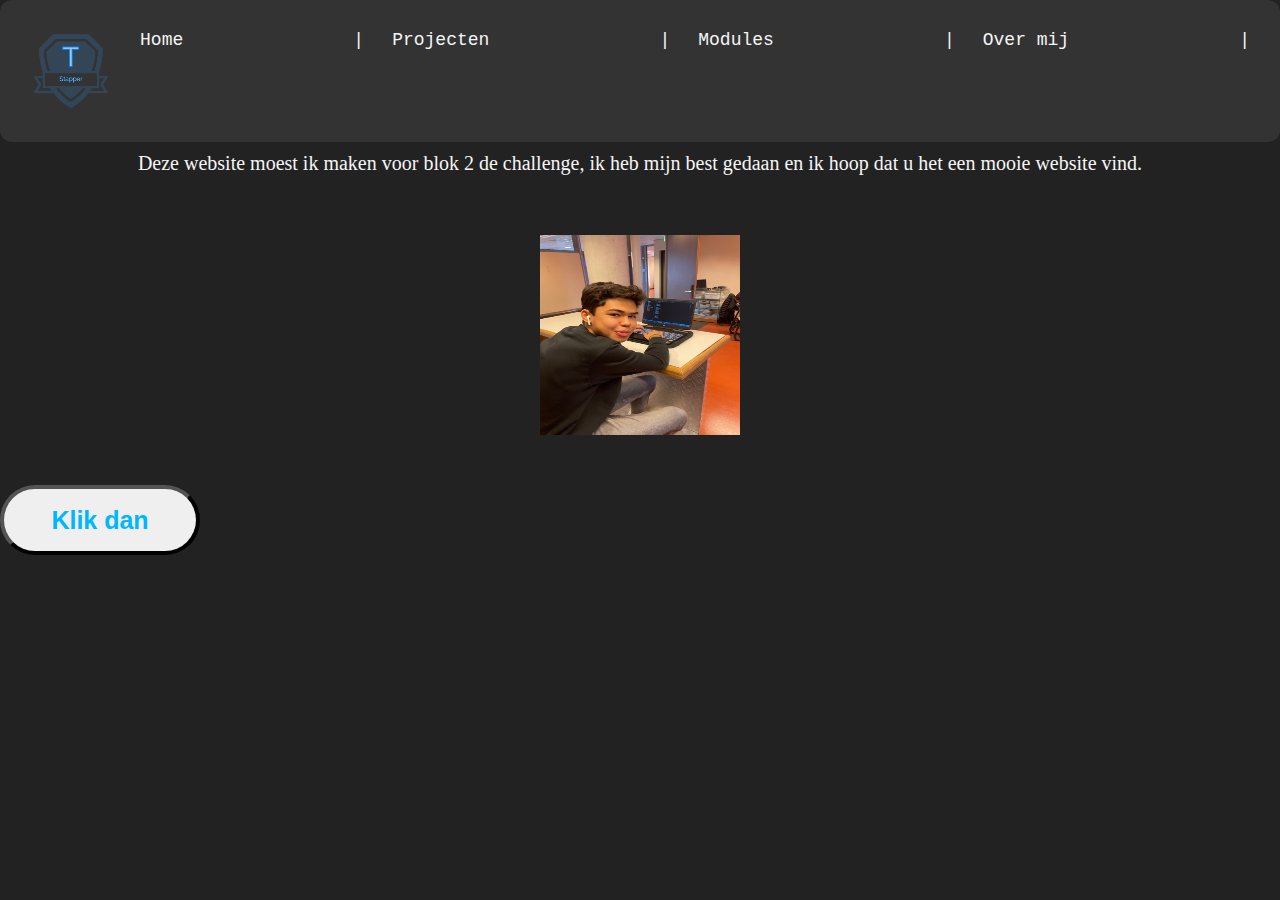
<file: index.html>
<!DOCTYPE html>
<html lang="en">
<head>
    <meta charset="UTF-8">
    <meta http-equiv="X-UA-Compatible" content="IE=edge">
    <meta name="viewport" content="width=device-width, initial-scale=1.0">
    <title>Home</title>
    <link rel="stylesheet" href="css/style.css"> 
    <body class="body"></body>
     
</head>
<body>
    <div class="menu-bar">
<ul class="menu">
  <img class="logo" src="images\LogoMakr-2XdjEi.png" alt="">
  <li><a href="index.html">Home</a></li>
  <li><a href="projecten.html">Projecten</a></li>
  <li><a href="modules.html">Modules</a></li>
  <li><a href="overmij.html">Over mij</a></li>  
</ul> 
</div>
<p class="reclame">Deze website moest ik maken voor blok 2 de challenge, ik heb mijn best gedaan en ik hoop dat u het een mooie website vind.</p>
<img class="foto" src="images\image_67180801.JPG">
<button id="btn" onclick="audio.play();">Klik dan</button>
<script type="text/javascript">
  const audio = new Audio();
  audio.src= "SUIII.mp3";
</script>
   

</body>
</html>
</file>
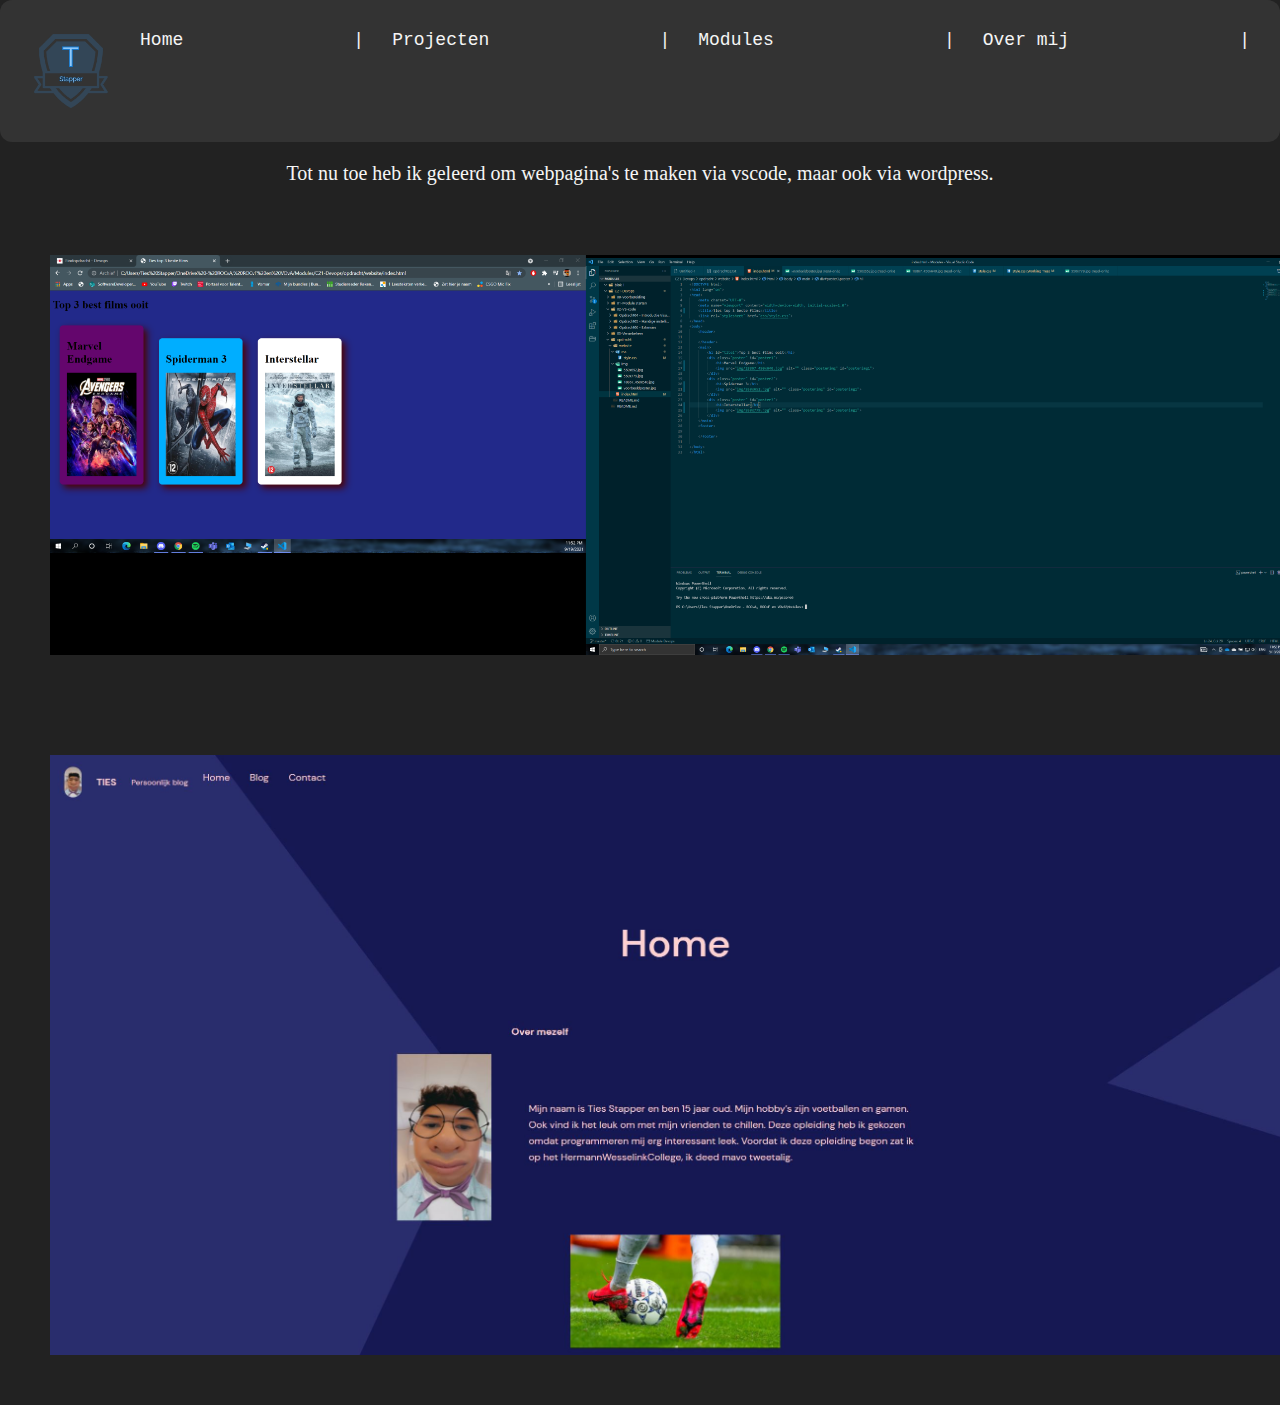
<file: modules.html>
<html lang="en">
<head>
    <meta charset="UTF-8">
    <meta http-equiv="X-UA-Compatible" content="IE=edge">
    <meta name="viewport" content="width=device-width, initial-scale=1.0">
    <title>Modules</title>
    <link rel="stylesheet" href="css/style.css"> 
    <body class="body"></body>
     
</head>
<body>
    <div class="menu-bar">
        <ul class="menu">
            <img class="logo" src="images\LogoMakr-2XdjEi.png" alt="">
            <li><a href="index.html">Home</a></li>
            <li><a href="projecten.html">Projecten</a></li>
            <li><a href="modules.html">Modules</a></li>
            <li><a href="overmij.html">Over mij</a></li>  
          </ul> 
</div>
<p><div class="modules">Tot nu toe heb ik geleerd om webpagina's te maken via vscode, maar ook via wordpress.</div></p>
<img class="screenshot" src="images\Screenshot (2).png">
<img class="wrd" src="images\1.JPG">



</body>
</html>
</file>
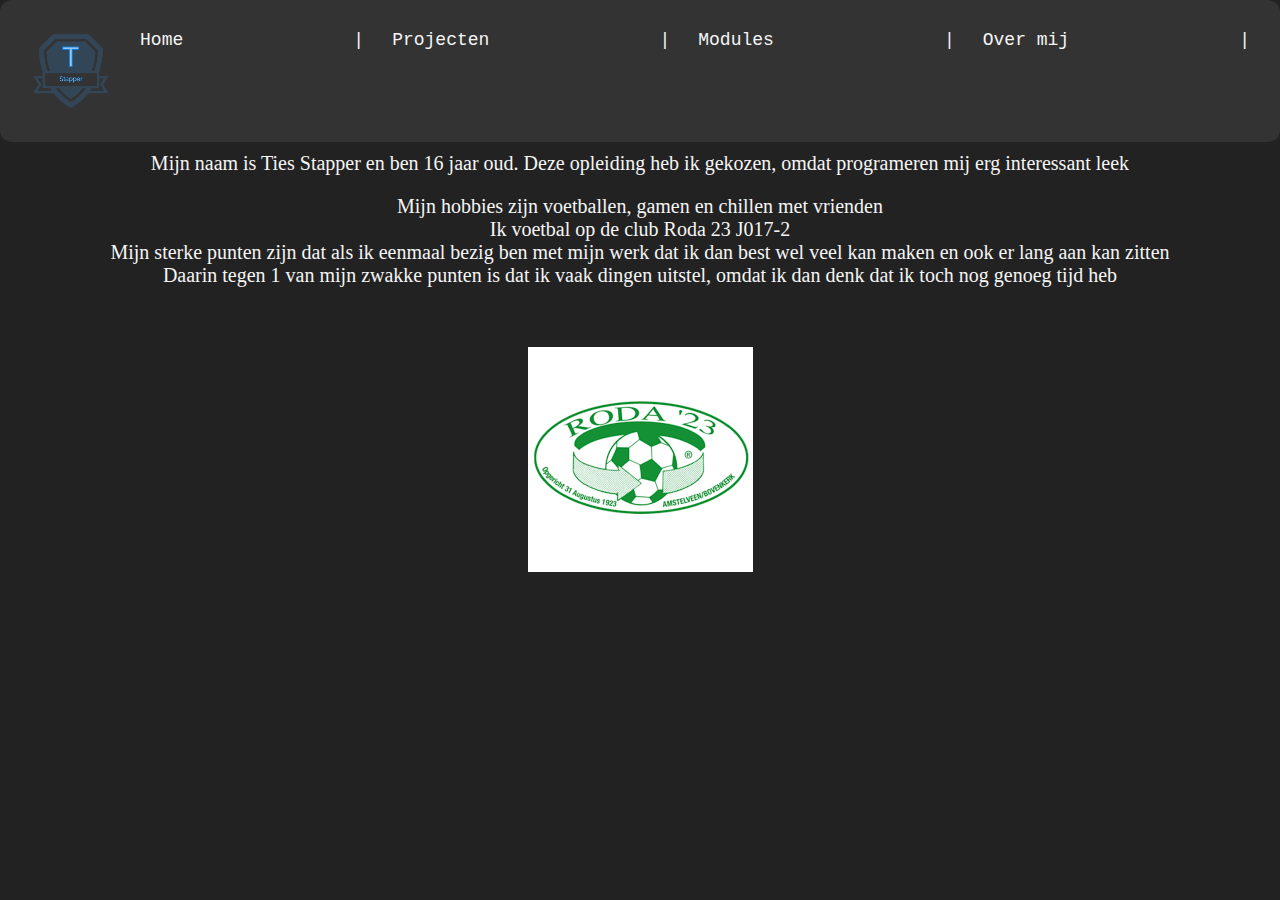
<file: overmij.html>
<!DOCTYPE html>
<html lang="en">
<head>
    <meta charset="UTF-8">
    <meta http-equiv="X-UA-Compatible" content="IE=edge">
    <meta name="viewport" content="width=device-width, initial-scale=1.0">
    <title>Over mij</title>
    <link rel="stylesheet" href="css/style.css"> 
    <body class="body"></body>
     
</head>
<body>
    <div class="menu-bar">
        <ul class="menu">
            <img class="logo" src="images\LogoMakr-2XdjEi.png" alt="">
            <li><a href="index.html">Home</a></li>
            <li><a href="projecten.html">Projecten</a></li>
            <li><a href="modules.html">Modules</a></li>
            <li><a href="overmij.html">Over mij</a></li>  
          </ul> 
</div>
<p class="mij">Mijn naam is Ties Stapper en ben 16 jaar oud. Deze opleiding heb ik gekozen, omdat programeren mij erg interessant leek </p>
<p><div class="mij">Mijn hobbies zijn voetballen, gamen en chillen met vrienden</p>
<p>Ik voetbal op de club Roda 23 J017-2</p>       
<p>Mijn sterke punten zijn dat als ik eenmaal bezig ben met mijn werk dat ik dan best wel veel kan maken en ook er lang aan kan zitten</p>
<p>Daarin tegen 1 van mijn zwakke punten is dat ik vaak dingen uitstel, omdat ik dan denk dat ik toch nog genoeg tijd heb</div>

  <img class="roda" src="images/23.png">

</body>
</html>
</file>
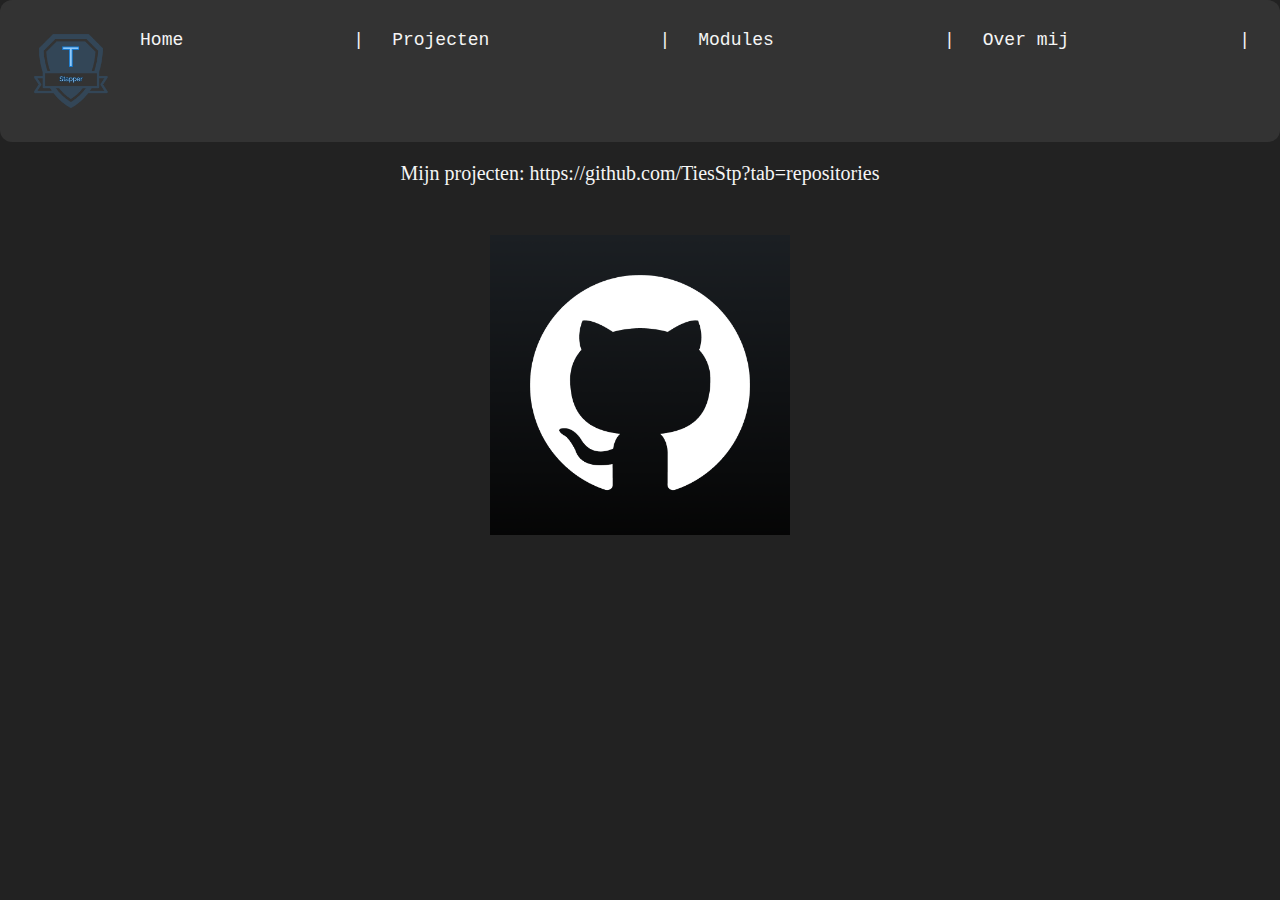
<file: projecten.html>
<!DOCTYPE html>
<html lang="en">
<head>
    <meta charset="UTF-8">
    <meta http-equiv="X-UA-Compatible" content="IE=edge">
    <meta name="viewport" content="width=device-width, initial-scale=1.0">
    <title>Projecten</title>
    <link rel="stylesheet" href="css/style.css"> 
    <body class="body"></body>
     
</head>
<body>
    <div class="menu-bar">
        <ul class="menu">
            <img class="logo" src="images\LogoMakr-2XdjEi.png" alt="">
            <li><a href="index.html">Home</a></li>
            <li><a href="projecten.html">Projecten</a></li>
            <li><a href="modules.html">Modules</a></li>
            <li><a href="overmij.html">Over mij</a></li>  
          </ul> 
</div>
<p class="reclame"></p>
<p class="projecten">Mijn projecten: <a href="https://github.com/TiesStp?tab=repositories">https://github.com/TiesStp?tab=repositories</a>       


    <img class="github" src="images\git2.png">

</body>
</html>
</file>
<file: css/style.css>
body{
    background-color: #222222;
}
.menu{
    font-size: large;
    background-color: #333333;
    display: flex;
    justify-content: space-between;
    padding: 30px;
    font-family: 'Courier New', Courier, monospace;
    box-sizing: border-box;
    text-decoration:none;
    color:black;
    border-radius: 12px;
    

}

a {
    text-decoration: none;
    color: whitesmoke;
}

*{
    margin:0;
    
}

.reclame{
    color:whitesmoke;
    text-align: center;
    padding: 10px;
    font-size: 20px;

}

a:hover{
    background:rgb(0, 195, 255);
    border-radius:10px;

}

li {
    display: inline-block;
}

li::after {
    content: "|";
    margin-left: 170px;
    color: whitesmoke;
}

.mij{
    color: whitesmoke;
    padding: 10px;
    text-align: center;
    font-size: 20px;
}

.projecten{
    color: whitesmoke;
    text-align: center;
    font-size: 20px;
}

.logo{
    height: 82px;
    width: 82px;
}

.roda{
    padding: 50px;
    margin-left: auto;
    margin-right: auto;
    display: block;
}

.modules{
    color: whitesmoke;
    text-align: center;
    font-size: 20px;
    padding: 20px;
}

.screenshot{
    height:400px;
    width: 1250px;
    padding: 50px;
    margin-left: auto;
    margin-right: auto;
    display: block;
}

.wrd{
    height:600px;
    width: 1250px;
    padding: 50px;
    margin-left: auto;
    margin-right: auto;
    display: block;
}

.foto{
    padding: 50px;
    margin-left: auto;
    margin-right: auto;
    display: block;
    height: 200px;
    width: 200px;
}

.github{
    padding: 50px;
    margin-left: auto;
    margin-right: auto;
    display: block;
    height: 300px;
    width: 300px;
}

#btn{
    margin: 0;
    padding: 0;
    box-sizing: border-box;
    width: 200px;
    height: 70px;
    border-width: 4px;
    border-radius: 35px;
    font-size: 25px;
    font-weight: bold;
    color:rgb(0, 183, 255) ;
    cursor: pointer;
    
}

#btn:active{
    font-size: 23px;
}
</file>
